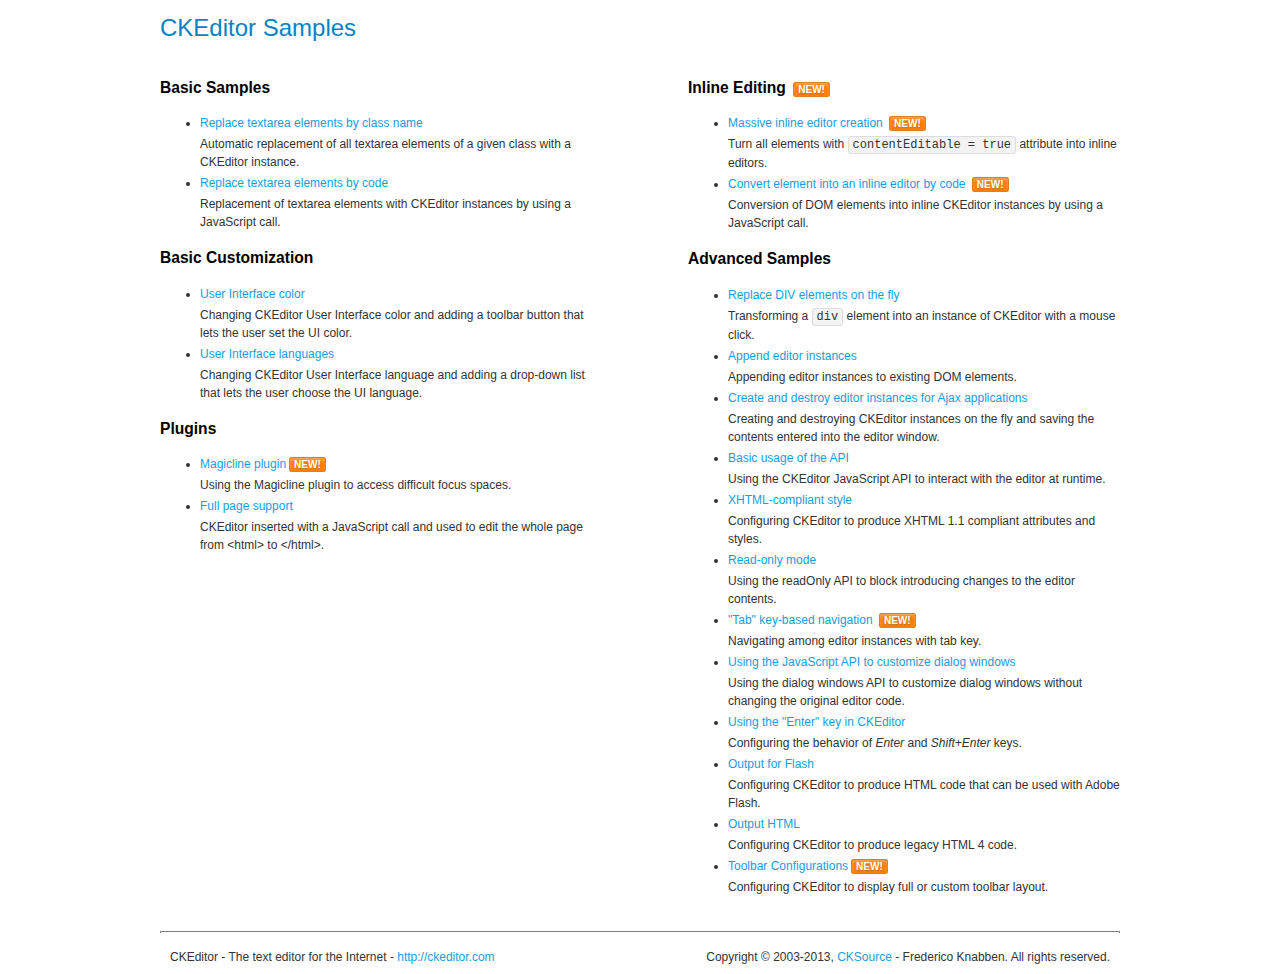
<file: advertisment_ag/static/assets/ckeditor/samples/index.html>
<!DOCTYPE html>
<!--
Copyright (c) 2003-2013, CKSource - Frederico Knabben. All rights reserved.
For licensing, see LICENSE.html or http://ckeditor.com/license
-->
<html>
<head>
	<title>CKEditor Samples</title>
	<meta charset="utf-8">
	<link rel="stylesheet" href="sample.css">
</head>
<body>
	<h1 class="samples">
		CKEditor Samples
	</h1>
	<div class="twoColumns">
		<div class="twoColumnsLeft">
			<h2 class="samples">
				Basic Samples
			</h2>
			<dl class="samples">
				<dt><a class="samples" href="replacebyclass.html">Replace textarea elements by class name</a></dt>
				<dd>Automatic replacement of all textarea elements of a given class with a CKEditor instance.</dd>

				<dt><a class="samples" href="replacebycode.html">Replace textarea elements by code</a></dt>
				<dd>Replacement of textarea elements with CKEditor instances by using a JavaScript call.</dd>
			</dl>

			<h2 class="samples">
				Basic Customization
			</h2>
			<dl class="samples">
				<dt><a class="samples" href="uicolor.html">User Interface color</a></dt>
				<dd>Changing CKEditor User Interface color and adding a toolbar button that lets the user set the UI color.</dd>

				<dt><a class="samples" href="uilanguages.html">User Interface languages</a></dt>
				<dd>Changing CKEditor User Interface language and adding a drop-down list that lets the user choose the UI language.</dd>
			</dl>


			<h2 class="samples">Plugins</h2>
<dl class="samples">
<dt><a class="samples" href="plugins/magicline/magicline.html">Magicline plugin</a><span class="new">New!</span></dt>
<dd>Using the Magicline plugin to access difficult focus spaces.</dd>

<dt><a class="samples" href="plugins/wysiwygarea/fullpage.html">Full page support</a></dt>
<dd>CKEditor inserted with a JavaScript call and used to edit the whole page from &lt;html&gt; to &lt;/html&gt;.</dd>
</dl>
		</div>
		<div class="twoColumnsRight">
			<h2 class="samples">
				Inline Editing <span class="new">New!</span>
			</h2>
			<dl class="samples">
				<dt><a class="samples" href="inlineall.html">Massive inline editor creation</a> <span class="new">New!</span></dt>
				<dd>Turn all elements with <code>contentEditable = true</code> attribute into inline editors.</dd>

				<dt><a class="samples" href="inlinebycode.html">Convert element into an inline editor by code</a> <span class="new">New!</span></dt>
				<dd>Conversion of DOM elements into inline CKEditor instances by using a JavaScript call.</dd>

				
			</dl>

			<h2 class="samples">
				Advanced Samples
			</h2>
			<dl class="samples">
				<dt><a class="samples" href="divreplace.html">Replace DIV elements on the fly</a></dt>
				<dd>Transforming a <code>div</code> element into an instance of CKEditor with a mouse click.</dd>

				<dt><a class="samples" href="appendto.html">Append editor instances</a></dt>
				<dd>Appending editor instances to existing DOM elements.</dd>

				<dt><a class="samples" href="ajax.html">Create and destroy editor instances for Ajax applications</a></dt>
				<dd>Creating and destroying CKEditor instances on the fly and saving the contents entered into the editor window.</dd>

				<dt><a class="samples" href="api.html">Basic usage of the API</a></dt>
				<dd>Using the CKEditor JavaScript API to interact with the editor at runtime.</dd>

				<dt><a class="samples" href="xhtmlstyle.html">XHTML-compliant style</a></dt>
				<dd>Configuring CKEditor to produce XHTML 1.1 compliant attributes and styles.</dd>

				<dt><a class="samples" href="readonly.html">Read-only mode</a></dt>
				<dd>Using the readOnly API to block introducing changes to the editor contents.</dd>

				<dt><a class="samples" href="tabindex.html">"Tab" key-based navigation</a> <span class="new">New!</span></dt>
				<dd>Navigating among editor instances with tab key.</dd>


				
<dt><a class="samples" href="plugins/dialog/dialog.html">Using the JavaScript API to customize dialog windows</a></dt>
<dd>Using the dialog windows API to customize dialog windows without changing the original editor code.</dd>

<dt><a class="samples" href="plugins/enterkey/enterkey.html">Using the &quot;Enter&quot; key in CKEditor</a></dt>
<dd>Configuring the behavior of <em>Enter</em> and <em>Shift+Enter</em> keys.</dd>

<dt><a class="samples" href="plugins/htmlwriter/outputforflash.html">Output for Flash</a></dt>
<dd>Configuring CKEditor to produce HTML code that can be used with Adobe Flash.</dd>

<dt><a class="samples" href="plugins/htmlwriter/outputhtml.html">Output HTML</a></dt>
<dd>Configuring CKEditor to produce legacy HTML 4 code.</dd>

<dt><a class="samples" href="plugins/toolbar/toolbar.html">Toolbar Configurations</a><span class="new">New!</span></dt>
<dd>Configuring CKEditor to display full or custom toolbar layout.</dd>

			</dl>
		</div>
	</div>
	<div id="footer">
		<hr>
		<p>
			CKEditor - The text editor for the Internet - <a class="samples" href="http://ckeditor.com/">http://ckeditor.com</a>
		</p>
		<p id="copy">
			Copyright &copy; 2003-2013, <a class="samples" href="http://cksource.com/">CKSource</a> - Frederico Knabben. All rights reserved.
		</p>
	</div>
</body>
</html>
</file>
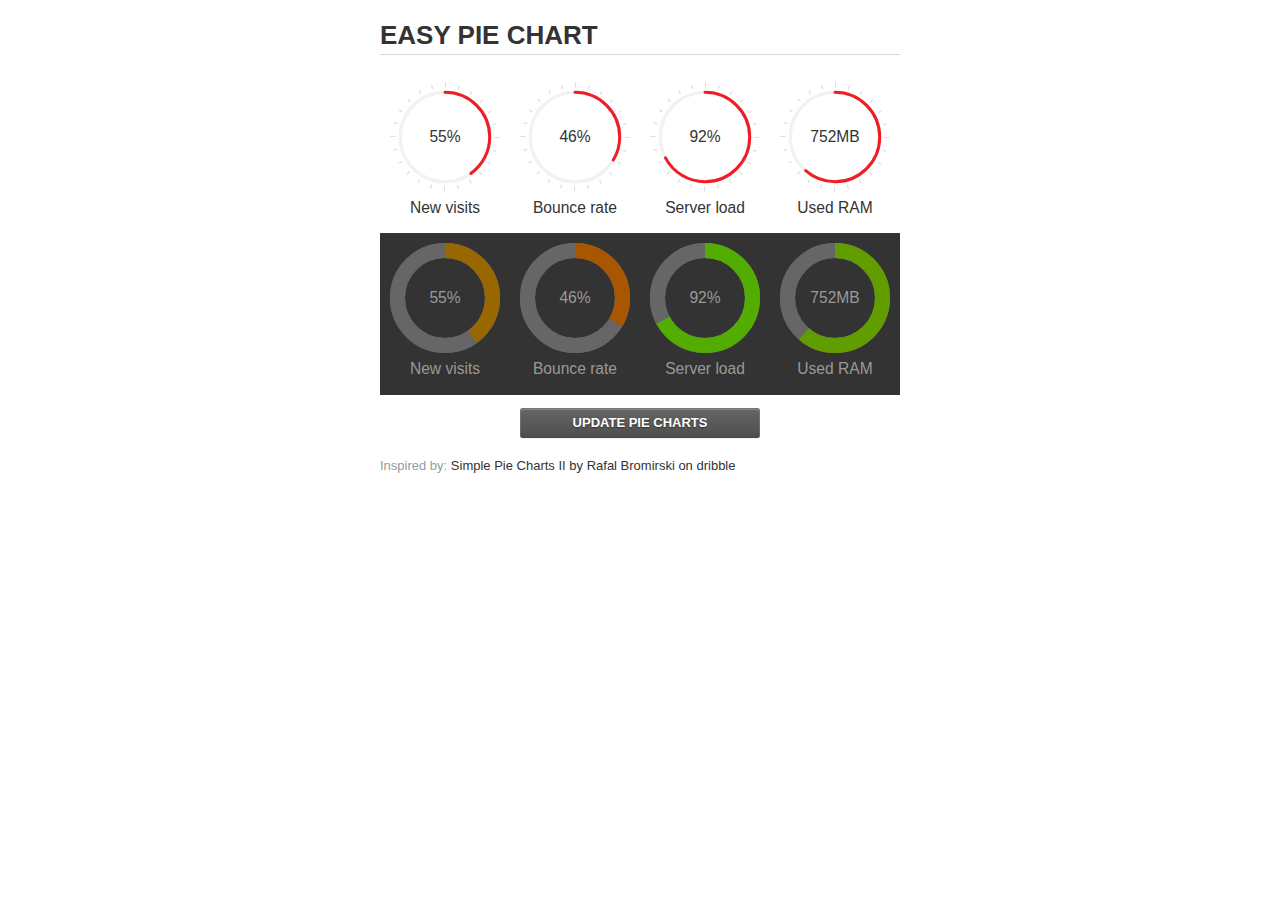
<file: advertisment_ag/static/assets/jquery-easy-pie-chart/examples/index.html>
<!doctype html>
<html>
    <head>
        <meta charset="utf-8">
        <title>Easy Pie Chart</title>
        <script type="text/javascript" src="https://ajax.googleapis.com/ajax/libs/jquery/1.7.2/jquery.min.js"></script>
        <script type="text/javascript" src="http://html5shiv.googlecode.com/svn/trunk/html5.js"></script>
        <script type="text/javascript" src="excanvas.js"></script>
        <script type="text/javascript" src="../jquery.easy-pie-chart.js"></script>

        <link rel="stylesheet" type="text/css" href="style.css" media="screen">
        <link rel="stylesheet" type="text/css" href="../jquery.easy-pie-chart.css" media="screen">

        <meta name="viewport" content="width=device-width, initial-scale=1.0">

        <script type="text/javascript">
            var initPieChart = function() {
                $('.percentage').easyPieChart({
                    animate: 1000
                });
                $('.percentage-light').easyPieChart({
                    barColor: function(percent) {
                        percent /= 100;
                        return "rgb(" + Math.round(255 * (1-percent)) + ", " + Math.round(255 * percent) + ", 0)";
                    },
                    trackColor: '#666',
                    scaleColor: false,
                    lineCap: 'butt',
                    lineWidth: 15,
                    animate: 1000
                });

                $('.updateEasyPieChart').on('click', function(e) {
                  e.preventDefault();
                  $('.percentage, .percentage-light').each(function() {
                    var newValue = Math.round(100*Math.random());
                    $(this).data('easyPieChart').update(newValue);
                    $('span', this).text(newValue);
                  });
                });
            };
        </script>
    </head>
    <body onload="initPieChart();">
        <div class="container">
            <h1>EASY PIE CHART</h1>
            <div class="chart">
                <div class="percentage success" data-percent="55"><span>55</span>%</div>
                <div class="label">New visits</div>
            </div>
            <div class="chart">
                <div class="percentage" data-percent="46"><span>46</span>%</div>
                <div class="label">Bounce rate</div>
            </div>
            <div class="chart">
                <div class="percentage" data-percent="92"><span>92</span>%</div>
                <div class="label">Server load</div>
            </div>
            <div class="chart">
                <div class="percentage" data-percent="84"><span>752</span>MB</div>
                <div class="label">Used RAM</div>
            </div>
            <div style="clear:both;"></div>
            <div class="dark">
                <div class="chart">
                    <div id="sparkline_bar" class="percentage-light" data-percent="55"><span>55</span>%</div>
                    <div class="label">New visits</div>
                </div>
                <div class="chart">
                    <div id="sparkline_bar" class="percentage-light" data-percent="46"><span>46</span>%</div>
                    <div class="label">Bounce rate</div>
                </div>
                <div class="chart">
                    <div class="percentage-light" data-percent="92"><span>92</span>%</div>
                    <div class="label">Server load</div>
                </div>
                <div class="chart">
                    <div class="percentage-light" data-percent="84"><span>752</span>MB</div>
                    <div class="label">Used RAM</div>
                </div>
                <div style="clear:both;"></div>
            </div>

            <p><a href="#" class="button updateEasyPieChart">Update pie charts</a></p>

            <p class="credits">Inspired by: <a href="http://drbl.in/ezuc" target="_blank">Simple Pie Charts II by Rafal Bromirski on dribble</a></p>
        </div>
    </body>
</html>
</file>
<file: advertisment_ag/static/assets/ckeditor/samples/sample.css>
/*
Copyright (c) 2003-2013, CKSource - Frederico Knabben. All rights reserved.
For licensing, see LICENSE.html or http://ckeditor.com/license
*/

html, body, h1, h2, h3, h4, h5, h6, div, span, blockquote, p, address, form, fieldset, img, ul, ol, dl, dt, dd, li, hr, table, td, th, strong, em, sup, sub, dfn, ins, del, q, cite, var, samp, code, kbd, tt, pre
{
	line-height: 1.5em;
}

body
{
	padding: 10px 30px;
}

input, textarea, select, option, optgroup, button, td, th
{
	font-size: 100%;
}

pre, code, kbd, samp, tt
{
	font-family: monospace,monospace;
	font-size: 1em;
}

body {
    width: 960px;
    margin: 0 auto;
}

code
{
	background: #f3f3f3;
	border: 1px solid #ddd;
	padding: 1px 4px;

	-moz-border-radius: 3px;
	-webkit-border-radius: 3px;
	border-radius: 3px;
}

.new
{
	background: #FF7E00;
	border: 1px solid #DA8028;
	color: #fff;
	font-size: 10px;
	font-weight: bold;
	padding: 1px 4px;
	text-shadow: 0 1px 0 #C97626;
	text-transform: uppercase;
	margin: 0 0 0 3px;

	-moz-border-radius: 3px;
	-webkit-border-radius: 3px;
	border-radius: 3px;

	-moz-box-shadow: 0 2px 3px 0 #FFA54E inset;
	-webkit-box-shadow: 0 2px 3px 0 #FFA54E inset;
	box-shadow: 0 2px 3px 0 #FFA54E inset;
}

h1.samples
{
	color: #0782C1;
	font-size: 200%;
	font-weight: normal;
	margin: 0;
	padding: 0;
}

h1.samples a
{
	color: #0782C1;
	text-decoration: none;
	border-bottom: 1px dotted #0782C1;
}

.samples a:hover
{
	border-bottom: 1px dotted #0782C1;
}

h2.samples
{
	color: #000000;
	font-size: 130%;
	margin: 15px 0 0 0;
	padding: 0;
}

p, blockquote, address, form, pre, dl, h1.samples, h2.samples
{
	margin-bottom: 15px;
}

ul.samples
{
	margin-bottom: 15px;
}

.clear
{
	clear: both;
}

fieldset
{
	margin: 0;
	padding: 10px;
}

body, input, textarea
{
	color: #333333;
	font-family: Arial, Helvetica, sans-serif;
}

body
{
	font-size: 75%;
}

a.samples
{
	color: #189DE1;
	text-decoration: none;
}

form
{
	margin: 0;
	padding: 0;
}

pre.samples
{
	background-color: #F7F7F7;
	border: 1px solid #D7D7D7;
	overflow: auto;
	padding: 0.25em;
	white-space: pre-wrap; /* CSS 2.1 */
	word-wrap: break-word; /* IE7 */
	-moz-tab-size: 4;
	-o-tab-size: 4;
	-webkit-tab-size: 4;
	tab-size: 4;
}

#footer
{
	clear: both;
	padding-top: 10px;
}

#footer hr
{
	margin: 10px 0 15px 0;
	height: 1px;
	border: solid 1px gray;
	border-bottom: none;
}

#footer p
{
	margin: 0 10px 10px 10px;
	float: left;
}

#footer #copy
{
	float: right;
}

#outputSample
{
	width: 100%;
	table-layout: fixed;
}

#outputSample thead th
{
	color: #dddddd;
	background-color: #999999;
	padding: 4px;
	white-space: nowrap;
}

#outputSample tbody th
{
	vertical-align: top;
	text-align: left;
}

#outputSample pre
{
	margin: 0;
	padding: 0;
}

.description
{
	border: 1px dotted #B7B7B7;
	margin-bottom: 10px;
	padding: 10px 10px 0;
	overflow: hidden;
}

label
{
	display: block;
	margin-bottom: 6px;
}

/**
 *	CKEditor editables are automatically set with the "cke_editable" class
 *	plus cke_editable_(inline|themed) depending on the editor type.
 */

/* Style a bit the inline editables. */
.cke_editable.cke_editable_inline
{
	cursor: pointer;
}

/* Once an editable element gets focused, the "cke_focus" class is
   added to it, so we can style it differently. */
.cke_editable.cke_editable_inline.cke_focus
{
	box-shadow: inset 0px 0px 20px 3px #ddd, inset 0 0 1px #000;
	outline: none;
	background: #eee;
	cursor: text;
}

/* Avoid pre-formatted overflows inline editable. */
.cke_editable_inline pre
{
	white-space: pre-wrap;
	word-wrap: break-word;
}

/**
 *	Samples index styles.
 */

.twoColumns,
.twoColumnsLeft,
.twoColumnsRight
{
	overflow: hidden;
}

.twoColumnsLeft,
.twoColumnsRight
{
	width: 45%;
}

.twoColumnsLeft
{
	float: left;
}

.twoColumnsRight
{
	float: right;
}

dl.samples
{
	padding: 0 0 0 40px;
}
dl.samples > dt
{
	display: list-item;
	list-style-type: disc;
	list-style-position: outside;
	margin: 0 0 3px;
}
dl.samples > dd
{
	margin: 0 0 3px;
}
.warning
{
    color: #ff0000;
	background-color: #FFCCBA;
    border: 2px dotted #ff0000;
	padding: 15px 10px;
	margin: 10px 0;
}

/* Used on inline samples */

blockquote
{
	font-style: italic;
	font-family: Georgia, Times, "Times New Roman", serif;
	padding: 2px 0;
	border-style: solid;
	border-color: #ccc;
	border-width: 0;
}

.cke_contents_ltr blockquote
{
	padding-left: 20px;
	padding-right: 8px;
	border-left-width: 5px;
}

.cke_contents_rtl blockquote
{
	padding-left: 8px;
	padding-right: 20px;
	border-right-width: 5px;
}

img.right {
    border: 1px solid #ccc;
    float: right;
    margin-left: 15px;
    padding: 5px;
}

img.left {
    border: 1px solid #ccc;
    float: left;
    margin-right: 15px;
    padding: 5px;
}
</file>
<file: advertisment_ag/static/assets/jquery-easy-pie-chart/examples/style.css>
body {
    font: 13px/1.4 'Helvetica Neue', 'Helvetica','Arial', sans-serif;
    color: #333;
}

.container {
    width: 520px;
    margin: auto;
}

h1 {
    border-bottom: 1px solid #d9d9d9;
}

a {
    color: #be2221;
    text-decoration: none;
}

.chart {
    float: left;
    margin: 10px;
}

.percentage,
.label {
    text-align: center;
    color: #333;
    font-weight: 100;
    font-size: 1.2em;
    margin-bottom: 0.3em;
}

.credits {
    padding-top: 0.5em;
    clear: both;
    color: #999;
}

.credits a {
    color: #333;
}

.dark {
    background: #333;
}

.dark .percentage-light,
.dark .label {
    text-align: center;
    color: #999;
    font-weight: 100;
    font-size: 1.2em;
    margin-bottom: 0.3em;
}


.button {
  -webkit-box-shadow: inset 0 0 1px #000, inset 0 1px 0 1px rgba(255,255,255,0.2), 0 1px 1px -1px rgba(0, 0, 0, .5);
  -moz-box-shadow: inset 0 0 1px #000, inset 0 1px 0 1px rgba(255,255,255,0.2), 0 1px 1px -1px rgba(0, 0, 0, .5);
  box-shadow: inset 0 0 1px #000, inset 0 1px 0 1px rgba(255,255,255,0.2), 0 1px 1px -1px rgba(0, 0, 0, .5);
  -webkit-border-radius: 3px;
  -moz-border-radius: 3px;
  border-radius: 3px;
  padding: 6px 20px;
  font-weight: bold;
  text-transform: uppercase;
  display: block;
  margin: auto;
  max-width: 200px;
  text-align: center;
  background-color: #5c5c5c;
  background-image: -moz-linear-gradient(top, #666666, #4d4d4d);
  background-image: -ms-linear-gradient(top, #666666, #4d4d4d);
  background-image: -webkit-gradient(linear, 0 0, 0 100%, from(#666666), to(#4d4d4d));
  background-image: -webkit-linear-gradient(top, #666666, #4d4d4d);
  background-image: -o-linear-gradient(top, #666666, #4d4d4d);
  background-image: linear-gradient(top, #666666, #4d4d4d);
  background-repeat: repeat-x;
  filter: progid:DXImageTransform.Microsoft.gradient(startColorstr='#666666', endColorstr='#4d4d4d', GradientType=0);
  color: #ffffff;
  text-shadow: 0 1px 1px #333333;
}
.button:hover {
  color: #ffffff;
  text-decoration: none;
  background-color: #616161;
  background-image: -moz-linear-gradient(top, #6b6b6b, #525252);
  background-image: -ms-linear-gradient(top, #6b6b6b, #525252);
  background-image: -webkit-gradient(linear, 0 0, 0 100%, from(#6b6b6b), to(#525252));
  background-image: -webkit-linear-gradient(top, #6b6b6b, #525252);
  background-image: -o-linear-gradient(top, #6b6b6b, #525252);
  background-image: linear-gradient(top, #6b6b6b, #525252);
  background-repeat: repeat-x;
  filter: progid:DXImageTransform.Microsoft.gradient(startColorstr='#6b6b6b', endColorstr='#525252', GradientType=0);
}
.button:active {
  background-color: #575757;
  background-image: -moz-linear-gradient(top, #616161, #474747);
  background-image: -ms-linear-gradient(top, #616161, #474747);
  background-image: -webkit-gradient(linear, 0 0, 0 100%, from(#616161), to(#474747));
  background-image: -webkit-linear-gradient(top, #616161, #474747);
  background-image: -o-linear-gradient(top, #616161, #474747);
  background-image: linear-gradient(top, #616161, #474747);
  background-repeat: repeat-x;
  filter: progid:DXImageTransform.Microsoft.gradient(startColorstr='#616161', endColorstr='#474747', GradientType=0);
  -webkit-transform: translate(0, 1px);
  -moz-transform: translate(0, 1px);
  -ms-transform: translate(0, 1px);
  -o-transform: translate(0, 1px);
  transform: translate(0, 1px);
}
.button:disabled {
  background-color: #dddddd;
  background-image: -moz-linear-gradient(top, #e7e7e7, #cdcdcd);
  background-image: -ms-linear-gradient(top, #e7e7e7, #cdcdcd);
  background-image: -webkit-gradient(linear, 0 0, 0 100%, from(#e7e7e7), to(#cdcdcd));
  background-image: -webkit-linear-gradient(top, #e7e7e7, #cdcdcd);
  background-image: -o-linear-gradient(top, #e7e7e7, #cdcdcd);
  background-image: linear-gradient(top, #e7e7e7, #cdcdcd);
  background-repeat: repeat-x;
  filter: progid:DXImageTransform.Microsoft.gradient(startColorstr='#e7e7e7', endColorstr='#cdcdcd', GradientType=0);
  color: #939393;
  text-shadow: 0 1px 1px #fff;
}

@media screen and (max-device-width: 480px) {
  .container{
    width: 100%;
  }
}
</file>
